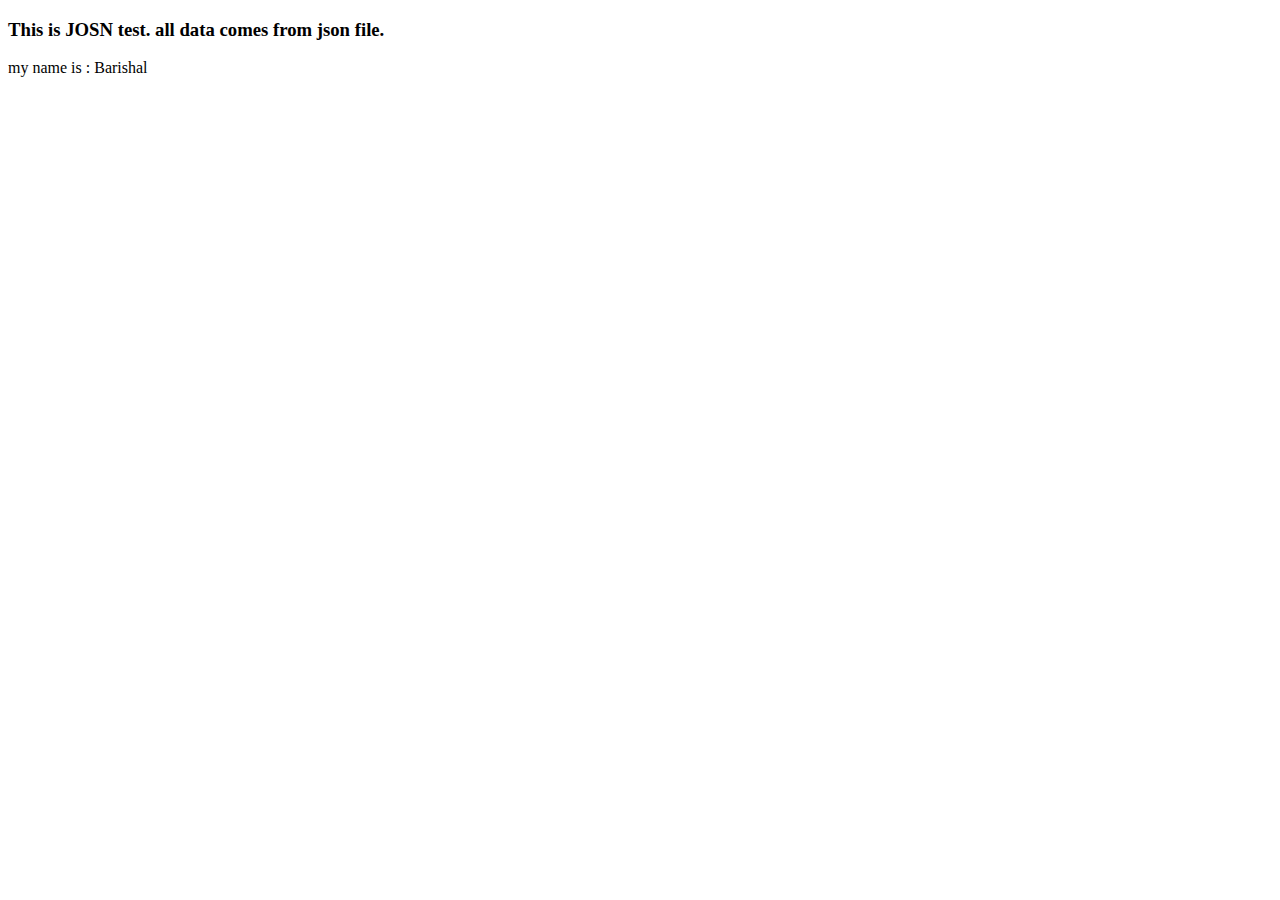
<file: relational-form/jsono-test/index.html>
<!DOCTYPE html>
<html lang="en">
<head>
    <meta charset="UTF-8">
    <meta http-equiv="X-UA-Compatible" content="IE=edge">
    <meta name="viewport" content="width=device-width, initial-scale=1.0">
    <title>JSON</title>
</head>
<body>
    <h3>This is JOSN test. all data comes from json file.</h3>
    
    <P>my name is : <span id="name"></span> </P>
    
    
    
    <!-- <script type="application/json" src="about.json"></script> -->
    <script src="script.js"></script>
</body>
</html>
</file>
